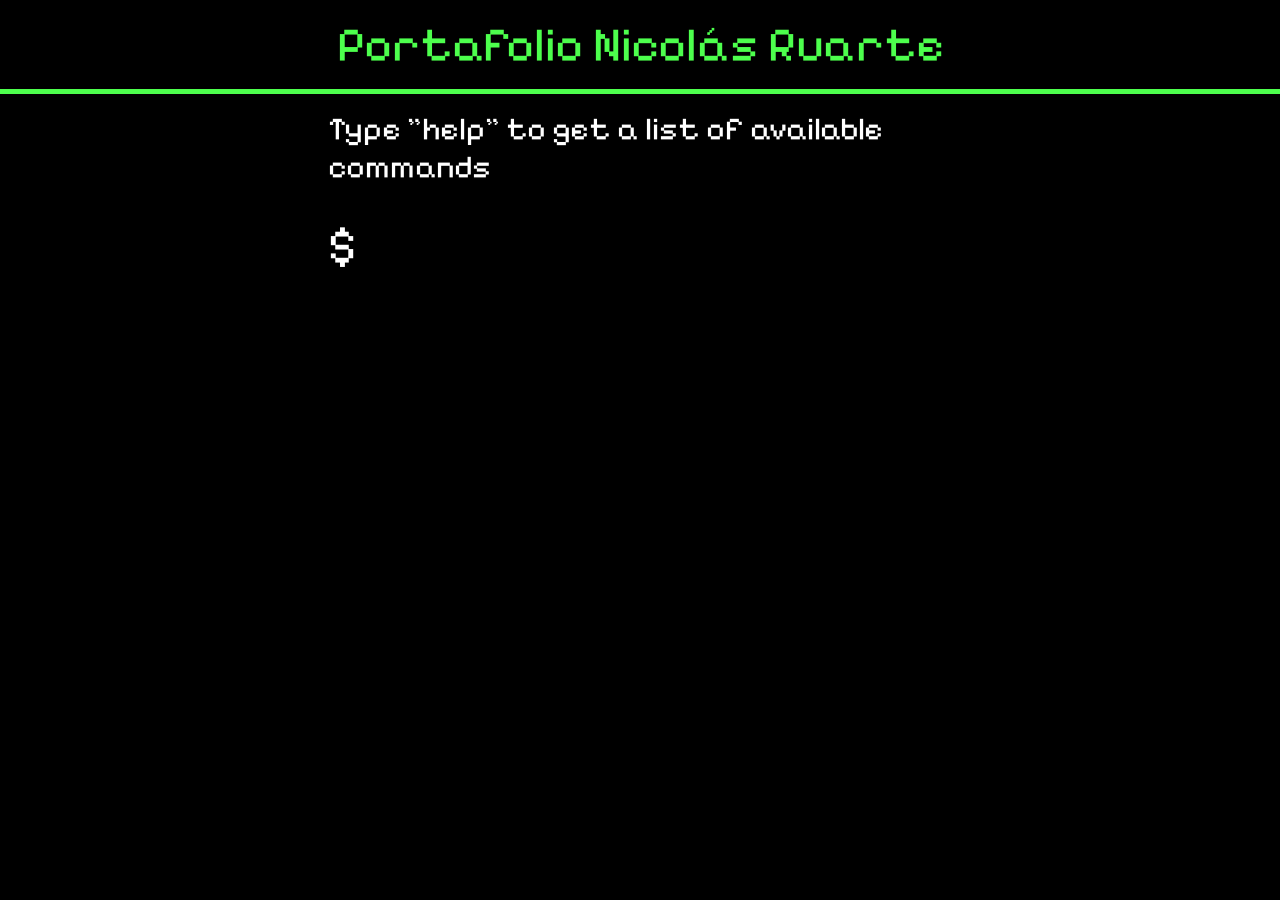
<file: terminal.html>
<!DOCTYPE html>
<html lang="es">
    <head>
        <meta charset="UTF-8">
        <meta name="viewport" content="width=device-width, initial-scale=1">
        <title>Portfolio - Terminal</title>
        <link href="global.css" rel="stylesheet">
        <link href="terminal.css" rel="stylesheet">
    </head>
    <body>
        <nav>
            <div>
                Portafolio Nicolás Ruarte
            </div>
        </nav>

        <div id="interaction-container">
            <div id="help-dialog">
                Type "help" to get a list of available commands
            </div>
        </div>

        <canvas id="my-canvas"></canvas>

        <script src="terminal.js"></script>
    </body>
</html>
</file>
<file: global.css>
:root {
    --bg-color: #000000;
    --highlight-color: #4DFF4D;
    --info-text-color: #929292;
    --command-line-color: #FFFFFF;
    --text-padding: 1rem;
}

/* pixelify-sans-regular - latin */
@font-face {
  font-display: swap; /* Check https://developer.mozilla.org/en-US/docs/Web/CSS/@font-face/font-display for other options. */
  font-family: 'Pixelify Sans';
  font-style: normal;
  font-weight: 400;
  src: url('pixelify-sans-v3-latin-regular.woff2') format('woff2'); /* Chrome 36+, Opera 23+, Firefox 39+, Safari 12+, iOS 10+ */
}

* {
    box-sizing: border-box;
    font-family: 'Pixelify Sans';
    color: var(--highlight-color);
}


body {
    width: 100vw;
    height: 100vh;
    padding: 0;
    margin: 0;
    background-color: var(--bg-color);
    overflow-x: hidden;
}

nav {
    background-color: var(--bg-color);
    color: var(--highlight-color);
    border-bottom: 5px solid var(--highlight-color);

    display: flex;
    justify-content: center;
    padding: var(--text-padding);

    font-size: 3rem;
    z-index: 10;
}

footer {
    position: absolute;
    bottom: 0;
    z-index: 10;
    background-color: var(--bg-color);
    color: hsl(120, 50%, 65%);
    border-top: 2px solid var(--highlight-color);
    padding: var(--text-padding); 
    font-size: 1.5rem;
}
</file>
<file: terminal.css>
:root {
    --cmd-line-width: 50%;
}

#interaction-container {
    padding: 1rem;
    width: 100%;
    display: flex;
    flex-direction: column;
    align-items: center;
}

#interaction-container > div {
    width: var(--cmd-line-width);
    color: white;
}

#help-dialog {
    color: var(--info-text-color);
    font-size: 2rem;
    padding-bottom: 1rem;
}

.cmd-line {
    color: white;
    font-size: 3rem;

    padding: 0;
    display: flex;
    align-items: center;
}

.cmd-line > div {
    color: inherit;
}

.editable-area {
    width: 100%;
    margin: 1rem;
    caret-color: white;
    caret-shape: block;
}

.editable-area:focus {
    outline: none;
}


/* CSS "funcional" que uso en conjunto con Javascript */
.response {
    color: white;
    font-size: 2rem;
    padding: 0;
    margin: 0 0 3rem 0;
}

.tech-response {
    display: flex;
    justify-content: space-between;
}

.tech-response > img {
    width: 20%;
}
</file>
